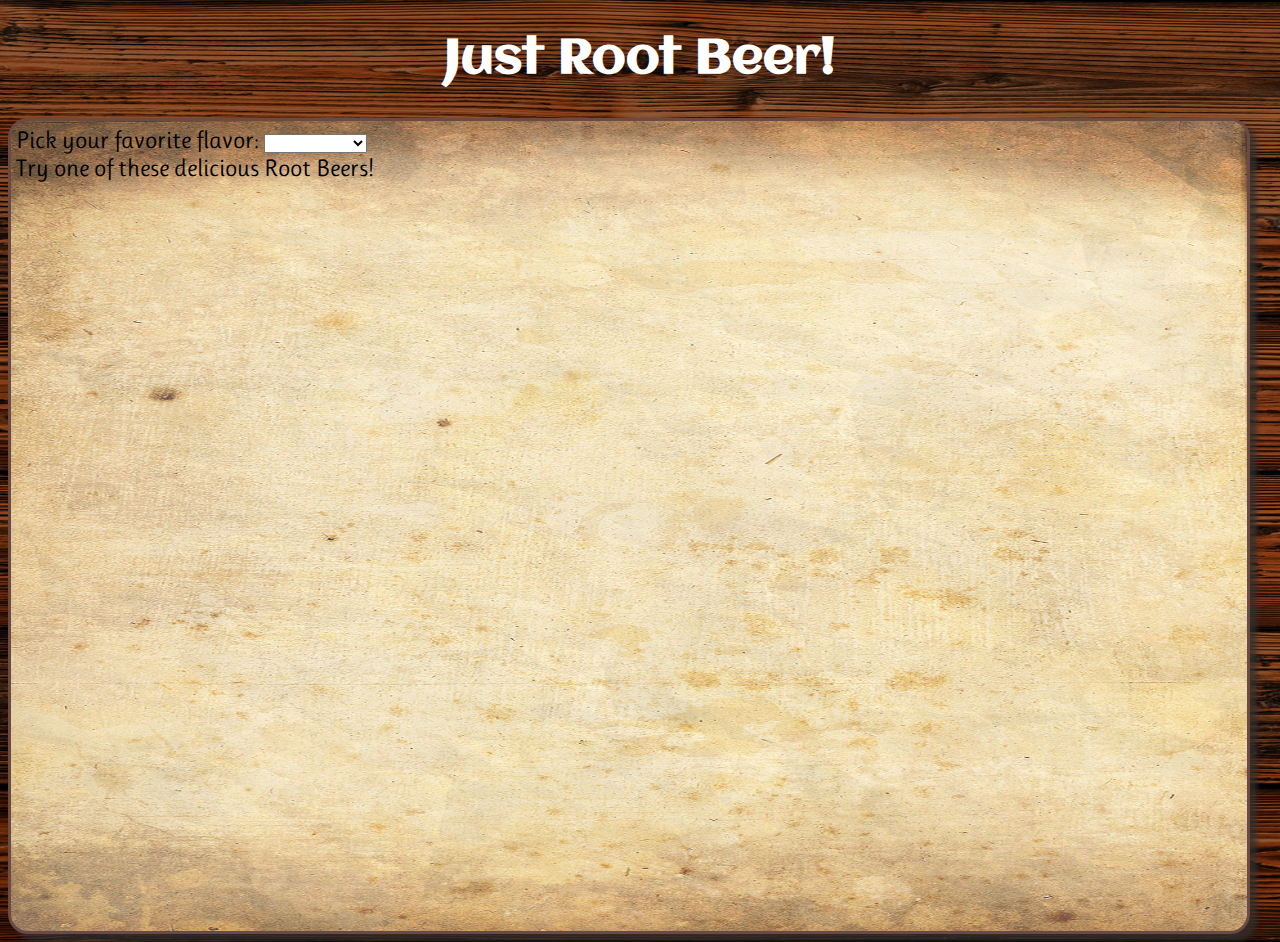
<file: www/index.html>
<!DOCTYPE html>
<html>
	<head>
		<link rel="stylesheet" type="text/css" href="css/index.css">
		<link href='http://fonts.googleapis.com/css?family=Aclonica' rel='stylesheet' type='text/css'>
		<link href='http://fonts.googleapis.com/css?family=Ruluko' rel='stylesheet' type='text/css'>
		<title>Just Root Beer!</title>
	</head>
	<body>
		<h1>Just Root Beer!</h1>
		<div class="mainBody">
			Pick your favorite flavor:
			<select id="main-ingredients">
			</select>
			<br/>
			Try one of these delicious Root Beers!
		<div class="board">
			<table id="selected-desserts">
			</table>
		</div>

			<script src="js/modernizr.dev.min.js"></script>
			<script src="js/jquery-1.11.0.min.js"></script>
			<script type="text/javascript" src="js/index.js"></script>
		</div>
	</body>
</html>
</file>
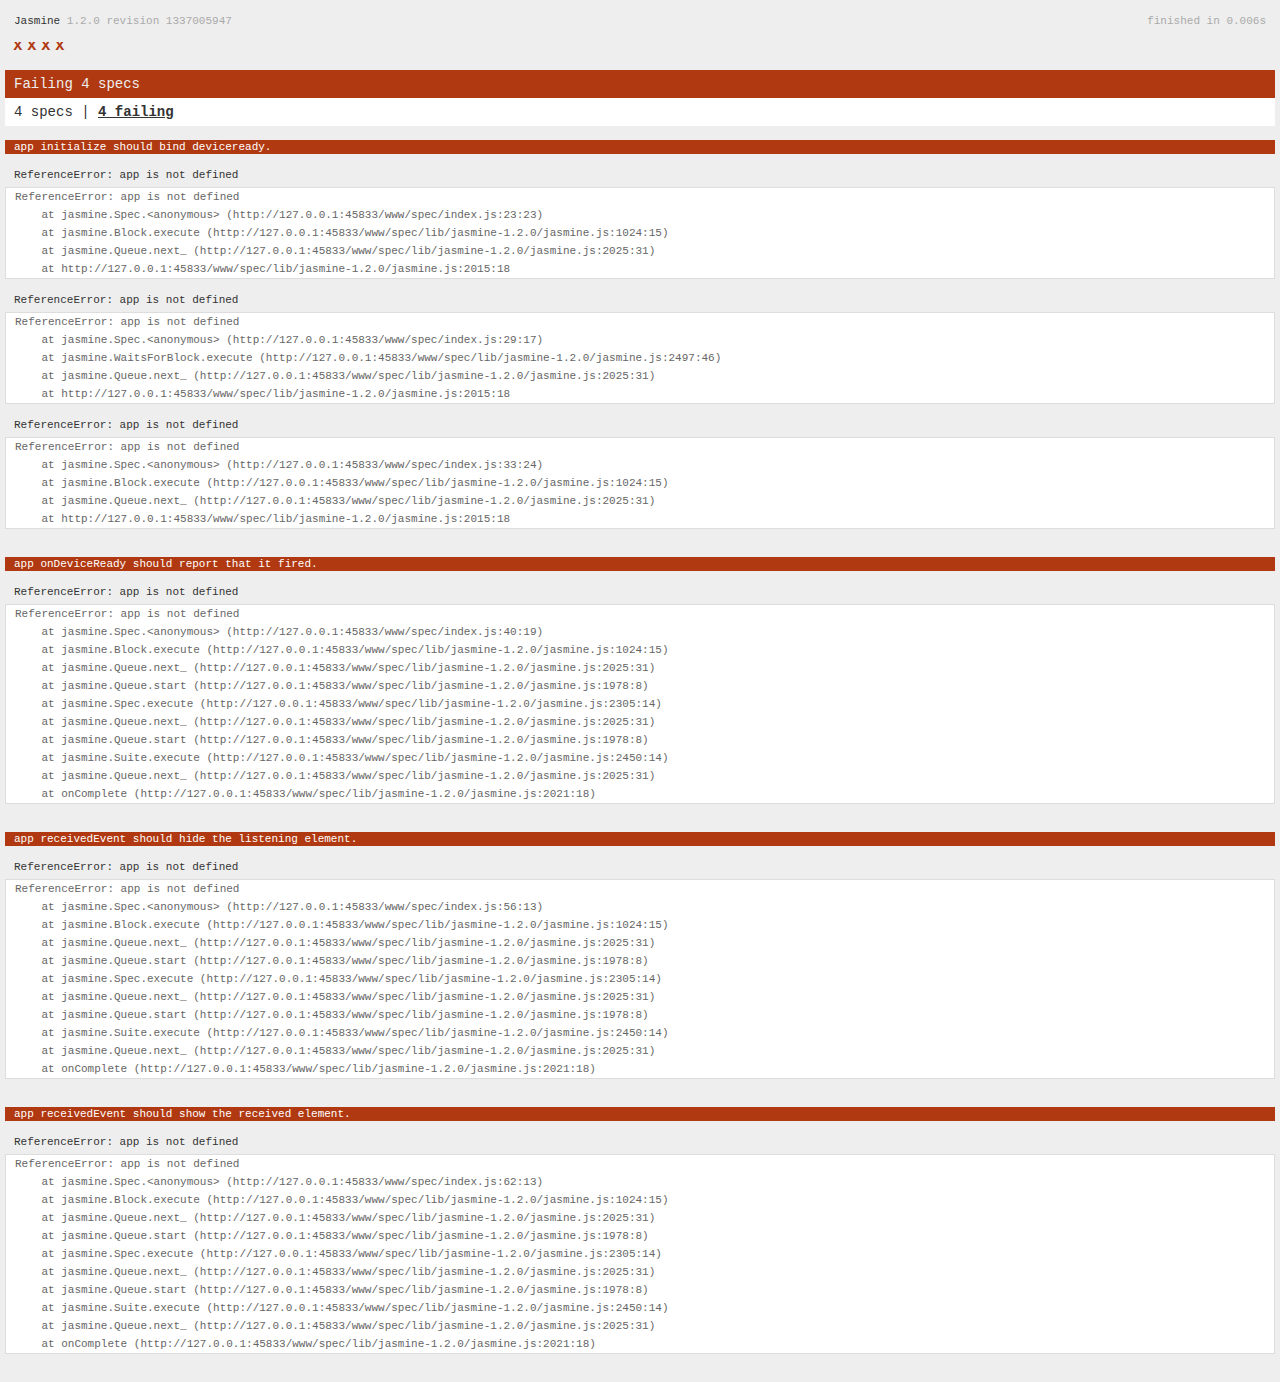
<file: www/spec.html>
<!DOCTYPE html>
<!--
    Licensed to the Apache Software Foundation (ASF) under one
    or more contributor license agreements.  See the NOTICE file
    distributed with this work for additional information
    regarding copyright ownership.  The ASF licenses this file
    to you under the Apache License, Version 2.0 (the
    "License"); you may not use this file except in compliance
    with the License.  You may obtain a copy of the License at

    http://www.apache.org/licenses/LICENSE-2.0

    Unless required by applicable law or agreed to in writing,
    software distributed under the License is distributed on an
    "AS IS" BASIS, WITHOUT WARRANTIES OR CONDITIONS OF ANY
     KIND, either express or implied.  See the License for the
    specific language governing permissions and limitations
    under the License.
-->
<html>
    <head>
        <title>Jasmine Spec Runner</title>

        <!-- jasmine source -->
        <link rel="shortcut icon" type="image/png" href="spec/lib/jasmine-1.2.0/jasmine_favicon.png">
        <link rel="stylesheet" type="text/css" href="spec/lib/jasmine-1.2.0/jasmine.css">
        <script type="text/javascript" src="spec/lib/jasmine-1.2.0/jasmine.js"></script>
        <script type="text/javascript" src="spec/lib/jasmine-1.2.0/jasmine-html.js"></script>

        <!-- include source files here... -->
        <script type="text/javascript" src="js/index.js"></script>

        <!-- include spec files here... -->
        <script type="text/javascript" src="spec/helper.js"></script>
        <script type="text/javascript" src="spec/index.js"></script>

        <script type="text/javascript">
            (function() {
                var jasmineEnv = jasmine.getEnv();
                jasmineEnv.updateInterval = 1000;

                var htmlReporter = new jasmine.HtmlReporter();

                jasmineEnv.addReporter(htmlReporter);

                jasmineEnv.specFilter = function(spec) {
                    return htmlReporter.specFilter(spec);
                };

                var currentWindowOnload = window.onload;

                window.onload = function() {
                    if (currentWindowOnload) {
                        currentWindowOnload();
                    }
                    execJasmine();
                };

                function execJasmine() {
                    jasmineEnv.execute();
                }
            })();
        </script>
    </head>
    <body>
        <div id="stage" style="display:none;"></div>
    </body>
</html>
</file>
<file: www/css/index.css>
img {
	width: 100px;
	border: 1px solid black;
	border-radius: 100px;
	-webkit-box-shadow: 3px 3px 1px 0px rgba(50, 50, 50, 0.75);
	-moz-box-shadow:    3px 3px 1px 0px rgba(50, 50, 50, 0.75);
	box-shadow:         3px 3px 1px 0px rgba(50, 50, 50, 0.75);
}

html {
	background-image: url(../img/woodbackgound02.jpg);
	font-family: 'Ruluko', sans-serif;
	font-size: 1.5em;
	background-size: 100% 100%;
	/*background-color: #3B2925;*/
}

.mainBody {
	width: 97%;
	height: 800px;
	border: 3px solid #6A4A42;
	background-image: url(../img/oldpaper.jpg);
	background-size: 100% 100%;
	border-radius: 20px;
	padding: 5px;
	-webkit-box-shadow: 7px 7px 5px 0px rgba(50, 50, 50, 0.75);
	-moz-box-shadow:    7px 7px 5px 0px rgba(50, 50, 50, 0.75);
	box-shadow:         7px 7px 5px 0px rgba(50, 50, 50, 0.75);
	overflow:scroll;
}

h1 {
	font-family: 'Aclonica', sans-serif;
	text-align: center;
	color: white;
}

/*button {
	background-image: url(../img/rbicon.png);
}
*/
.classname {
	-moz-box-shadow:inset 0px 1px 0px 0px #fed897;
	-webkit-box-shadow:inset 0px 1px 0px 0px #fed897;
	box-shadow:inset 0px 1px 0px 0px #fed897;
	background:-webkit-gradient( linear, left top, left bottom, color-stop(0.05, #95643b), color-stop(1, #e6a627) );
	background:-moz-linear-gradient( center top, #95643b 5%, #e6a627 100% );
	filter:progid:DXImageTransform.Microsoft.gradient(startColorstr='#95643b', endColorstr='#e6a627');
	background-color:#95643b;
	-webkit-border-top-left-radius:37px;
	-moz-border-radius-topleft:37px;
	border-top-left-radius:37px;
	-webkit-border-top-right-radius:0px;
	-moz-border-radius-topright:0px;
	border-top-right-radius:0px;
	-webkit-border-bottom-right-radius:37px;
	-moz-border-radius-bottomright:37px;
	border-bottom-right-radius:37px;
	-webkit-border-bottom-left-radius:0px;
	-moz-border-radius-bottomleft:0px;
	border-bottom-left-radius:0px;
	text-indent:0;
	border:1px solid #ad7310;
	display:inline-block;
	color:#ffffff;
	font-family:Arial;
	font-size:15px;
	font-weight:bold;
	font-style:normal;
	height:42px;
	line-height:46px;
	width:96px;
	text-decoration:none;
	text-align:center;
	text-shadow:1px 1px 0px #cd8a15;
}

.classname:hover {
	background:-webkit-gradient( linear, left top, left bottom, color-stop(0.05, #e6a627), color-stop(1, #95643b) );
	background:-moz-linear-gradient( center top, #e6a627 5%, #95643b 100% );
	filter:progid:DXImageTransform.Microsoft.gradient(startColorstr='#e6a627', endColorstr='#95643b');
	background-color:#e6a627;
}

.classname:active {
	position:relative;
	top:1px;
}


/*.board {
	background-image: url(images/chalkboard-u1743.png);
	width: 100%;
	height: 700px;
	background-repeat: no-repeat;
}*/

/* css-star-rater */
.star-rating {
  font-size: 0;
  white-space: nowrap;
  display: inline-block;
  width: 250px;
  height: 50px;
  overflow: hidden;
  position: relative;
  background: url('data:image/svg+xml;utf-8,<svg version="1.1" xmlns="http://www.w3.org/2000/svg" xmlns:xlink="http://www.w3.org/1999/xlink" x="0px" y="0px" width="20px" height="20px" viewBox="0 0 20 20" enable-background="new 0 0 20 20" xml:space="preserve"><polygon fill="#806600" points="10,0 13.09,6.583 20,7.639 15,12.764 16.18,20 10,16.583 3.82,20 5,12.764 0,7.639 6.91,6.583 "/></svg>');
  background-size: contain;
}
.star-rating i {
  opacity: 0;
  position: absolute;
  left: 0;
  top: 0;
  height: 100%;
  width: 20%;
  z-index: 1;
  background: url('data:image/svg+xml;utf-8,<svg version="1.1" xmlns="http://www.w3.org/2000/svg" xmlns:xlink="http://www.w3.org/1999/xlink" x="0px" y="0px" width="20px" height="20px" viewBox="0 0 20 20" enable-background="new 0 0 20 20" xml:space="preserve"><polygon fill="#cda300" points="10,0 13.09,6.583 20,7.639 15,12.764 16.18,20 10,16.583 3.82,20 5,12.764 0,7.639 6.91,6.583 "/></svg>');
  background-size: contain;
}
.star-rating input {
  -moz-appearance: none;
  -webkit-appearance: none;
  opacity: 0;
  display: inline-block;
  width: 20%;
  height: 100%;
  margin: 0;
  padding: 0;
  z-index: 2;
  position: relative;
}
.star-rating input:hover + i,
.star-rating input:checked + i {
  opacity: 1;
}
.star-rating i ~ i {
  width: 40%;
}
.star-rating i ~ i ~ i {
  width: 60%;
}
.star-rating i ~ i ~ i ~ i {
  width: 80%;
}
.star-rating i ~ i ~ i ~ i ~ i {
  width: 100%;
}
.choice {
  position: fixed;
  top: 0;
  left: 0;
  right: 0;
  text-align: center;
  padding: 20px;
  display: block;
}
/**,
::after,
::before {
  height: 100%;
  padding: 0;
  margin: 0;
  box-sizing: border-box;
  text-align: center;
  vertical-align: middle;
}*/
/*body {
  font-family: "HelveticaNeue-Light", "Helvetica Neue Light", "Helvetica Neue", Helvetica, Arial, "Lucida Grande", sans-serif;
}
body::before {
  height: 100%;
  content: '';
  width: 0;
  background: red;
  vertical-align: middle;
  display: inline-block;
}*/
</file>
<file: www/spec/lib/jasmine-1.2.0/jasmine.css>
body { background-color: #eeeeee; padding: 0; margin: 5px; overflow-y: scroll; }

#HTMLReporter { font-size: 11px; font-family: Monaco, "Lucida Console", monospace; line-height: 14px; color: #333333; }
#HTMLReporter a { text-decoration: none; }
#HTMLReporter a:hover { text-decoration: underline; }
#HTMLReporter p, #HTMLReporter h1, #HTMLReporter h2, #HTMLReporter h3, #HTMLReporter h4, #HTMLReporter h5, #HTMLReporter h6 { margin: 0; line-height: 14px; }
#HTMLReporter .banner, #HTMLReporter .symbolSummary, #HTMLReporter .summary, #HTMLReporter .resultMessage, #HTMLReporter .specDetail .description, #HTMLReporter .alert .bar, #HTMLReporter .stackTrace { padding-left: 9px; padding-right: 9px; }
#HTMLReporter #jasmine_content { position: fixed; right: 100%; }
#HTMLReporter .version { color: #aaaaaa; }
#HTMLReporter .banner { margin-top: 14px; }
#HTMLReporter .duration { color: #aaaaaa; float: right; }
#HTMLReporter .symbolSummary { overflow: hidden; *zoom: 1; margin: 14px 0; }
#HTMLReporter .symbolSummary li { display: block; float: left; height: 7px; width: 14px; margin-bottom: 7px; font-size: 16px; }
#HTMLReporter .symbolSummary li.passed { font-size: 14px; }
#HTMLReporter .symbolSummary li.passed:before { color: #5e7d00; content: "\02022"; }
#HTMLReporter .symbolSummary li.failed { line-height: 9px; }
#HTMLReporter .symbolSummary li.failed:before { color: #b03911; content: "x"; font-weight: bold; margin-left: -1px; }
#HTMLReporter .symbolSummary li.skipped { font-size: 14px; }
#HTMLReporter .symbolSummary li.skipped:before { color: #bababa; content: "\02022"; }
#HTMLReporter .symbolSummary li.pending { line-height: 11px; }
#HTMLReporter .symbolSummary li.pending:before { color: #aaaaaa; content: "-"; }
#HTMLReporter .bar { line-height: 28px; font-size: 14px; display: block; color: #eee; }
#HTMLReporter .runningAlert { background-color: #666666; }
#HTMLReporter .skippedAlert { background-color: #aaaaaa; }
#HTMLReporter .skippedAlert:first-child { background-color: #333333; }
#HTMLReporter .skippedAlert:hover { text-decoration: none; color: white; text-decoration: underline; }
#HTMLReporter .passingAlert { background-color: #a6b779; }
#HTMLReporter .passingAlert:first-child { background-color: #5e7d00; }
#HTMLReporter .failingAlert { background-color: #cf867e; }
#HTMLReporter .failingAlert:first-child { background-color: #b03911; }
#HTMLReporter .results { margin-top: 14px; }
#HTMLReporter #details { display: none; }
#HTMLReporter .resultsMenu, #HTMLReporter .resultsMenu a { background-color: #fff; color: #333333; }
#HTMLReporter.showDetails .summaryMenuItem { font-weight: normal; text-decoration: inherit; }
#HTMLReporter.showDetails .summaryMenuItem:hover { text-decoration: underline; }
#HTMLReporter.showDetails .detailsMenuItem { font-weight: bold; text-decoration: underline; }
#HTMLReporter.showDetails .summary { display: none; }
#HTMLReporter.showDetails #details { display: block; }
#HTMLReporter .summaryMenuItem { font-weight: bold; text-decoration: underline; }
#HTMLReporter .summary { margin-top: 14px; }
#HTMLReporter .summary .suite .suite, #HTMLReporter .summary .specSummary { margin-left: 14px; }
#HTMLReporter .summary .specSummary.passed a { color: #5e7d00; }
#HTMLReporter .summary .specSummary.failed a { color: #b03911; }
#HTMLReporter .description + .suite { margin-top: 0; }
#HTMLReporter .suite { margin-top: 14px; }
#HTMLReporter .suite a { color: #333333; }
#HTMLReporter #details .specDetail { margin-bottom: 28px; }
#HTMLReporter #details .specDetail .description { display: block; color: white; background-color: #b03911; }
#HTMLReporter .resultMessage { padding-top: 14px; color: #333333; }
#HTMLReporter .resultMessage span.result { display: block; }
#HTMLReporter .stackTrace { margin: 5px 0 0 0; max-height: 224px; overflow: auto; line-height: 18px; color: #666666; border: 1px solid #ddd; background: white; white-space: pre; }

#TrivialReporter { padding: 8px 13px; position: absolute; top: 0; bottom: 0; left: 0; right: 0; overflow-y: scroll; background-color: white; font-family: "Helvetica Neue Light", "Lucida Grande", "Calibri", "Arial", sans-serif; /*.resultMessage {*/ /*white-space: pre;*/ /*}*/ }
#TrivialReporter a:visited, #TrivialReporter a { color: #303; }
#TrivialReporter a:hover, #TrivialReporter a:active { color: blue; }
#TrivialReporter .run_spec { float: right; padding-right: 5px; font-size: .8em; text-decoration: none; }
#TrivialReporter .banner { color: #303; background-color: #fef; padding: 5px; }
#TrivialReporter .logo { float: left; font-size: 1.1em; padding-left: 5px; }
#TrivialReporter .logo .version { font-size: .6em; padding-left: 1em; }
#TrivialReporter .runner.running { background-color: yellow; }
#TrivialReporter .options { text-align: right; font-size: .8em; }
#TrivialReporter .suite { border: 1px outset gray; margin: 5px 0; padding-left: 1em; }
#TrivialReporter .suite .suite { margin: 5px; }
#TrivialReporter .suite.passed { background-color: #dfd; }
#TrivialReporter .suite.failed { background-color: #fdd; }
#TrivialReporter .spec { margin: 5px; padding-left: 1em; clear: both; }
#TrivialReporter .spec.failed, #TrivialReporter .spec.passed, #TrivialReporter .spec.skipped { padding-bottom: 5px; border: 1px solid gray; }
#TrivialReporter .spec.failed { background-color: #fbb; border-color: red; }
#TrivialReporter .spec.passed { background-color: #bfb; border-color: green; }
#TrivialReporter .spec.skipped { background-color: #bbb; }
#TrivialReporter .messages { border-left: 1px dashed gray; padding-left: 1em; padding-right: 1em; }
#TrivialReporter .passed { background-color: #cfc; display: none; }
#TrivialReporter .failed { background-color: #fbb; }
#TrivialReporter .skipped { color: #777; background-color: #eee; display: none; }
#TrivialReporter .resultMessage span.result { display: block; line-height: 2em; color: black; }
#TrivialReporter .resultMessage .mismatch { color: black; }
#TrivialReporter .stackTrace { white-space: pre; font-size: .8em; margin-left: 10px; max-height: 5em; overflow: auto; border: 1px inset red; padding: 1em; background: #eef; }
#TrivialReporter .finished-at { padding-left: 1em; font-size: .6em; }
#TrivialReporter.show-passed .passed, #TrivialReporter.show-skipped .skipped { display: block; }
#TrivialReporter #jasmine_content { position: fixed; right: 100%; }
#TrivialReporter .runner { border: 1px solid gray; display: block; margin: 5px 0; padding: 2px 0 2px 10px; }
</file>
